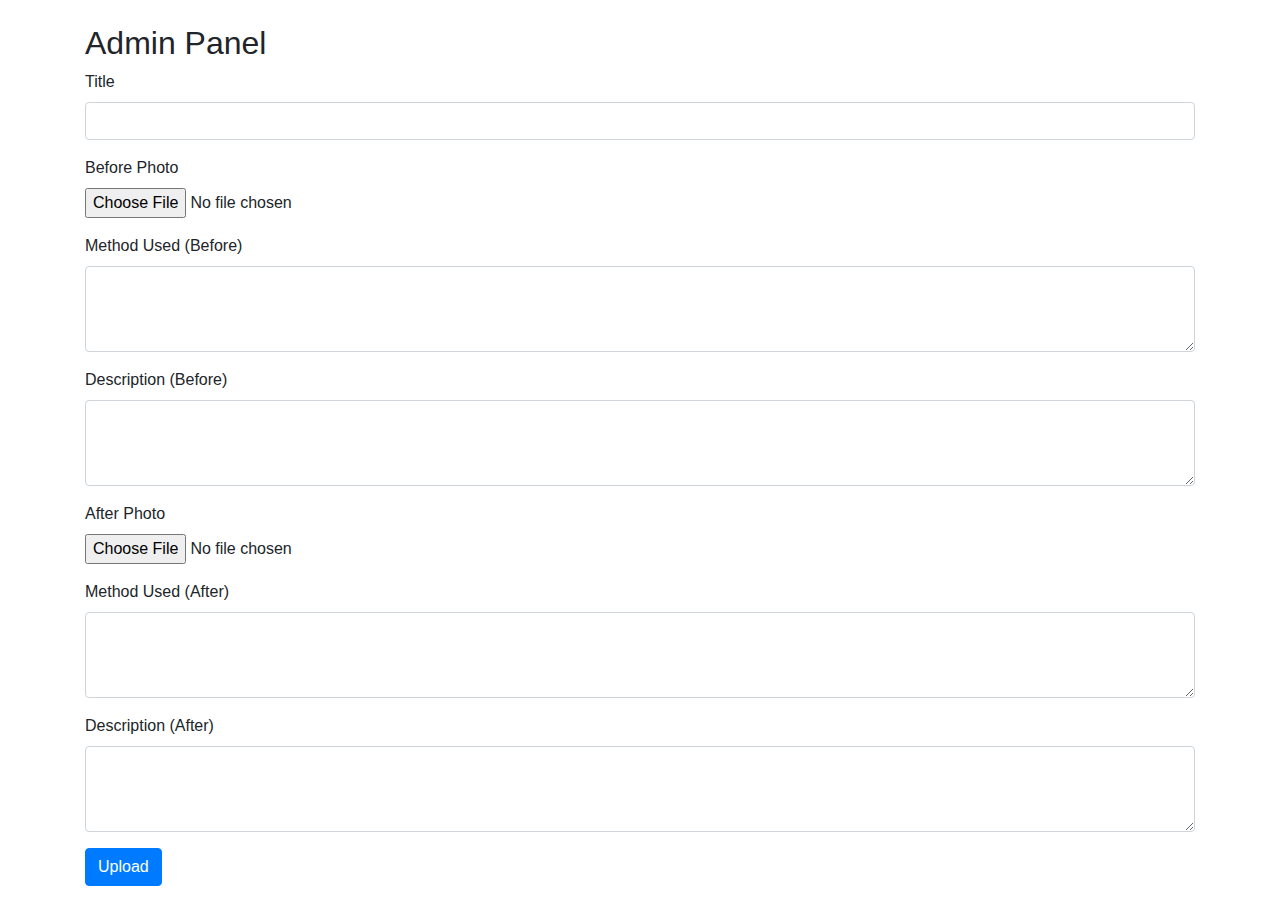
<file: templates/admin.html>
<!DOCTYPE html>
<html lang="en">
<head>
    <meta charset="UTF-8">
    <meta name="viewport" content="width=device-width, initial-scale=1.0">
    <link rel="stylesheet" href="https://stackpath.bootstrapcdn.com/bootstrap/4.5.2/css/bootstrap.min.css">
    <title>Admin</title>
</head>
<body>
    <div class="container mt-4">
        <h2>Admin Panel</h2>
        <form method="POST" enctype="multipart/form-data">
            <div class="form-group">
                <label for="title">Title</label>
                <input type="text" class="form-control" id="title" name="title" required>
            </div>
            <div class="form-group">
                <label for="before">Before Photo</label>
                <input type="file" class="form-control-file" id="before" name="before" accept=".jpg, .jpeg, .png" required>
            </div>
            <div class="form-group">
                <label for="beforeMethod">Method Used (Before)</label>
                <textarea class="form-control" id="beforeMethod" name="beforeMethod" rows="3" required></textarea>
            </div>
            <div class="form-group">
                <label for="beforeDescription">Description (Before)</label>
                <textarea class="form-control" id="beforeDescription" name="beforeDescription" rows="3" required></textarea>
            </div>
            <div class="form-group">
                <label for="after">After Photo</label>
                <input type="file" class="form-control-file" id="after" name="after" accept=".jpg, .jpeg, .png" required>
            </div>
            <div class="form-group">
                <label for="afterMethod">Method Used (After)</label>
                <textarea class="form-control" id="afterMethod" name="afterMethod" rows="3" required></textarea>
            </div>
            <div class="form-group">
                <label for="afterDescription">Description (After)</label>
                <textarea class="form-control" id="afterDescription" name="afterDescription" rows="3" required></textarea>
            </div>
            <button type="submit" class="btn btn-primary">Upload</button>
        </form>
    </div>

    <script src="https://code.jquery.com/jquery-3.5.1.min.js"></script>
    <script src="https://stackpath.bootstrapcdn.com/bootstrap/4.5.2/js/bootstrap.min.js"></script>
</body>
</html>
</file>
